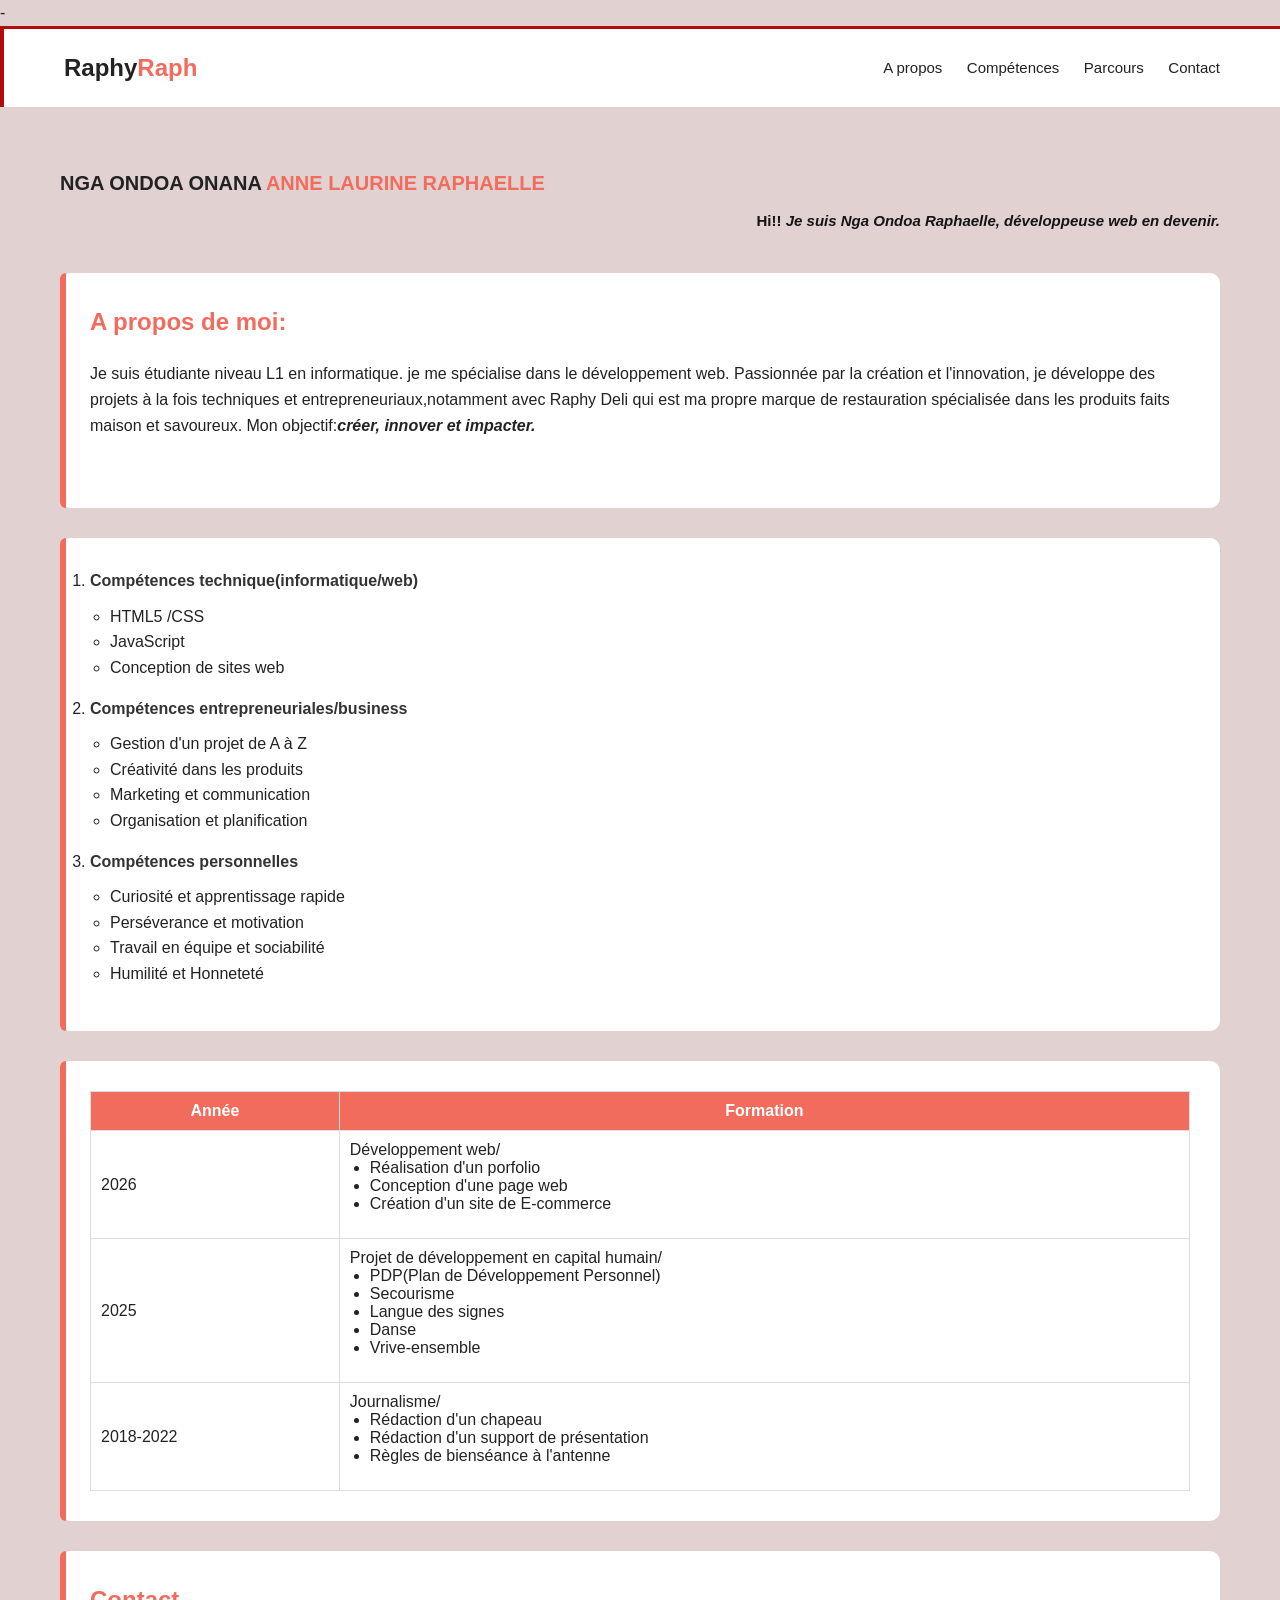
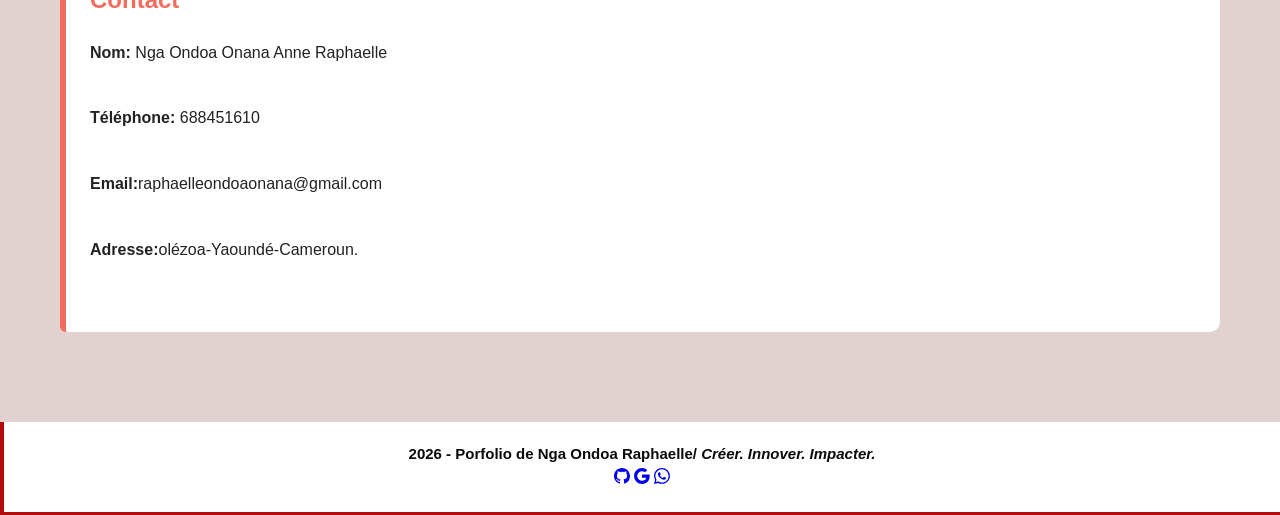
<file: Documents/mon porfolio/index.html>
-<!DOCTYPE html>
<html lang="en">
<head>
    <meta charset="UTF-8">
    <meta name="viewport" content="width=device-width, initial-scale=1.0">
    <title><strong>MON PORFOLIO</strong></title>
    <link rel="stylesheet" href="monporfolio.css">
    
    <link rel="shortcut icon" href="c:\Users\jouvence computer\Pictures\WhatsApp Stickers\STK-20230906-WA0013.webp" type="image/x-icon">
</head>
<body>
    <header>
        <div class="logo">
            Raphy<span>Raph</span>
        </div>
         <nav>
           <a href="#apropos">A propos</a>
           <a href="#competences"> Compétences</a>
           <a href="#parcours"> Parcours</a>
           <a href="#contact"> Contact</a>
        </nav>
     </header>   
     <main>
        <h1 class="nom">NGA ONDOA ONANA <span>ANNE LAURINE RAPHAELLE</span></h1>
        <p class="salutation">Hi!! 
            <em> Je suis Nga Ondoa Raphaelle, développeuse web en devenir.</em>
        </p>
       
   
    <section id="apropos">
        <h2>A propos de moi:</h2>
        <p>Je suis étudiante niveau L1 en informatique.
             je me spécialise dans le développement web.
            Passionnée par la création et l'innovation,
            je développe des projets à la fois techniques et entrepreneuriaux,notamment avec Raphy Deli qui
            est ma propre marque de restauration spécialisée dans les produits faits maison et savoureux.
            Mon objectif:<strong><em>créer, innover et impacter.</em></strong>
        </p>
    </section>
    <section id="competences">
        <ol>
          <li>
            <h4  class="competences">Compétences technique(informatique/web)</h4>
            <ul>
                <li>HTML5 /CSS</li>
                <li>JavaScript</li>
                <li>Conception de sites web</li>
            </ul>
          </li>
           <li>
            <h4  class="competences">Compétences entrepreneuriales/business</h4>
            <ul>
                <li>Gestion d'un projet de A à Z</li>
                <li>Créativité dans les produits</li>
                <li>Marketing et communication</li>
                <li>Organisation et planification</li>
            </ul>
           </li>
           <li>
            <h4  class="competences">Compétences personnelles</h4>
            <ul>
                <li>Curiosité et apprentissage rapide</li>
                <li>Perséverance et motivation</li>
                <li>Travail en équipe et sociabilité</li>
                <li>Humilité et Honneteté</li>
            </ul>
           </li>
       </ol>
    </section>
    <section id="parcours">
        <table class="tableau">
            <tr>
                <th class="entete">Année</th>
                <th class="entete">Formation</th>
            </tr>
            <tr>
                <td>2026</td>
                <td>Développement web/
                    <ul>
                        <li> Réalisation d'un porfolio</li>
                        <li> Conception d'une page web</li>
                        <li> Création d'un site de E-commerce</li>
                    </ul>  
                 </td>
            </tr>
            <tr>
             <td>2025</td>
             <td>Projet de développement en capital humain/
                 <ul>
                  <li>PDP(Plan de Développement Personnel)</li>
                  <li>Secourisme</li>
                  <li>Langue des signes</li>
                  <li>Danse</li>
                  <li>Vrive-ensemble</li>
                 </ul>
             </td>
            </tr>
            <tr>
                <td>2018-2022</td>
                <td>Journalisme/
                    <ul>
                        <li>Rédaction d'un chapeau</li>
                        <li>Rédaction d'un support de présentation</li>
                        <li>Règles de bienséance à l'antenne</li>
                    </ul>
                </td>
            </tr>
        </table>


    </section>
    <section id="contact">
        <h2>Contact</h2>
         <p><strong>Nom:</strong> Nga Ondoa Onana Anne Raphaelle</p>
        <p><strong>Téléphone:</strong> 688451610</p>
        <p><strong>Email:</strong>raphaelleondoaonana@gmail.com</p>
        <p><strong>Adresse:</strong>olézoa-Yaoundé-Cameroun.</p>
    </section>
    </main>
    <footer>
        <div>
            <p class="texte">2026 - Porfolio de Nga Ondoa Raphaelle/ <em>Créer. Innover. Impacter.</em></p>
        </div>
       <div>
          <a href="https://github.com/AnneLaurine">
            <svg xmlns="http://www.w3.org/2000/svg" width="16" height="16" fill="currentColor" class="bi bi-github" viewBox="0 0 16 16">
             <path d="M8 0C3.58 0 0 3.58 0 8c0 3.54 2.29 6.53 5.47 7.59.4.07.55-.17.55-.38 0-.19-.01-.82-.01-1.49-2.01.37-2.53-.49-2.69-.94-.09-.23-.48-.94-.82-1.13-.28-.15-.68-.52-.01-.53.63-.01 1.08.58 1.23.82.72 1.21 1.87.87 2.33.66.07-.52.28-.87.51-1.07-1.78-.2-3.64-.89-3.64-3.95 0-.87.31-1.59.82-2.15-.08-.2-.36-1.02.08-2.12 0 0 .67-.21 2.2.82.64-.18 1.32-.27 2-.27s1.36.09 2 .27c1.53-1.04 2.2-.82 2.2-.82.44 1.1.16 1.92.08 2.12.51.56.82 1.27.82 2.15 0 3.07-1.87 3.75-3.65 3.95.29.25.54.73.54 1.48 0 1.07-.01 1.93-.01 2.2 0 .21.15.46.55.38A8.01 8.01 0 0 0 16 8c0-4.42-3.58-8-8-8"/>
            </svg></a>

          <a href="mailto:tonemail@gmail.com"><svg xmlns="http://www.w3.org/2000/svg" width="16" height="16" fill="currentColor" class="bi bi-google" viewBox="0 0 16 16">
             <path d="M15.545 6.558a9.4 9.4 0 0 1 .139 1.626c0 2.434-.87 4.492-2.384 5.885h.002C11.978 15.292 10.158 16 8 16A8 8 0 1 1 8 0a7.7 7.7 0 0 1 5.352 2.082l-2.284 2.284A4.35 4.35 0 0 0 8 3.166c-2.087 0-3.86 1.408-4.492 3.304a4.8 4.8 0 0 0 0 3.063h.003c.635 1.893 2.405 3.301 4.492 3.301 1.078 0 2.004-.276 2.722-.764h-.003a3.7 3.7 0 0 0 1.599-2.431H8v-3.08z"/>
            </svg></a> 
           <a href="https://wa.me/237688451610"><svg xmlns="http://www.w3.org/2000/svg" width="16" height="16" fill="currentColor" class="bi bi-whatsapp" viewBox="0 0 16 16">
             <path d="M13.601 2.326A7.85 7.85 0 0 0 7.994 0C3.627 0 .068 3.558.064 7.926c0 1.399.366 2.76 1.057 3.965L0 16l4.204-1.102a7.9 7.9 0 0 0 3.79.965h.004c4.368 0 7.926-3.558 7.93-7.93A7.9 7.9 0 0 0 13.6 2.326zM7.994 14.521a6.6 6.6 0 0 1-3.356-.92l-.24-.144-2.494.654.666-2.433-.156-.251a6.56 6.56 0 0 1-1.007-3.505c0-3.626 2.957-6.584 6.591-6.584a6.56 6.56 0 0 1 4.66 1.931 6.56 6.56 0 0 1 1.928 4.66c-.004 3.639-2.961 6.592-6.592 6.592m3.615-4.934c-.197-.099-1.17-.578-1.353-.646-.182-.065-.315-.099-.445.099-.133.197-.513.646-.627.775-.114.133-.232.148-.43.05-.197-.1-.836-.308-1.592-.985-.59-.525-.985-1.175-1.103-1.372-.114-.198-.011-.304.088-.403.087-.088.197-.232.296-.346.1-.114.133-.198.198-.33.065-.134.034-.248-.015-.347-.05-.099-.445-1.076-.612-1.47-.16-.389-.323-.335-.445-.34-.114-.007-.247-.007-.38-.007a.73.73 0 0 0-.529.247c-.182.198-.691.677-.691 1.654s.71 1.916.81 2.049c.098.133 1.394 2.132 3.383 2.992.47.205.84.326 1.129.418.475.152.904.129 1.246.08.38-.058 1.171-.48 1.338-.943.164-.464.164-.86.114-.943-.049-.084-.182-.133-.38-.232"/>
           </svg></a> 
        

        </div>
      
      
    </footer>
    <script src="monporfolio.js"></script>
  
</body>
</html>
</file>
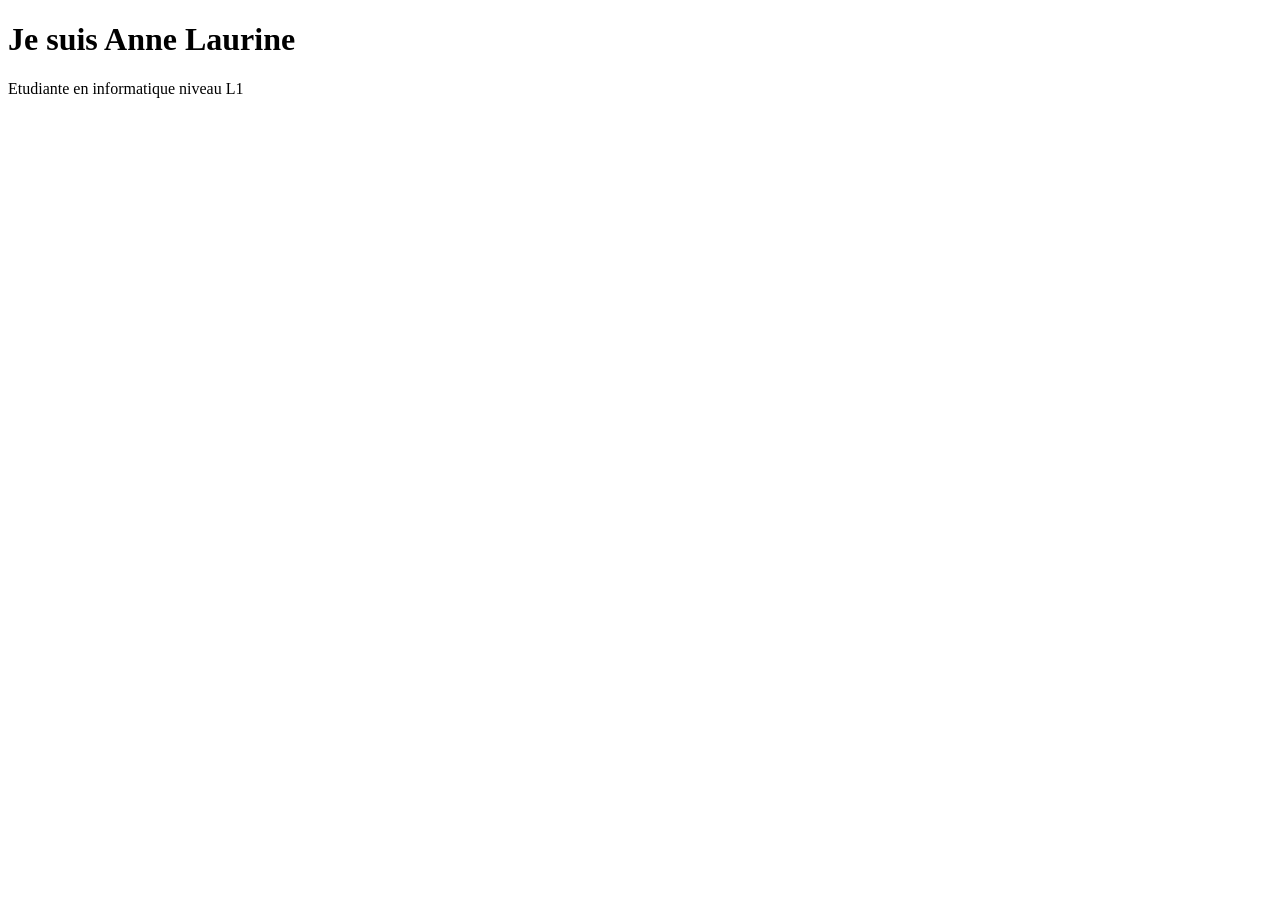
<file: monporfolio.html>
<!DOCTYPE html>
<html lang="en">
<head>
    <meta charset="UTF-8">
    <meta name="viewport" content="width=device-width, initial-scale=1.0">
    <title><strong>MON PORFOLIO</strong></title>
</head>
<body>
    <h1>Je suis Anne Laurine</h1>
    <p> Etudiante en informatique niveau L1</p>
</body>
</html>
</file>
<file: Documents/mon porfolio/monporfolio.css>
* {
  margin: 0;
  padding: 0;
  box-sizing: border-box;
  font-family: 'Segoe UI', sans-serif;
}
body {
  background: #e1d1d1;
  color: #222;
  line-height: 1.6;
  font-family: Arial, Helvetica, sans-serif;
}

header {
  display: flex;
  justify-content: space-between;
  align-items: center;
  padding: 20px 60px;
  background: #fff;
  border-top: 3px solid #b30c0c;
  border-left: 4px solid #b30c0c ;
}

.logo {
  font-size: 24px;
  font-weight: bold;
}

.logo span {
  color: #f26c5e;
}

nav a {
  margin-left: 20px;
  text-decoration: none;
  color: #222;
  font-weight: 500;
  transition: 0.3s;
  font-size: 15PX;
}

nav a:hover {
  color: #b30c0c;
}

main {
  padding: 60px;
}

.nom {
  font-size: 20px;
  margin-bottom: 10px;
}
.nom span{
  color: #f26c5e;
 }
.salutation{
  color: #151516;
  font-weight: bold;
  text-align: end;
  font-size: 15px;

}

main p {
  margin-bottom: 40px;
}

section {
  background: #fff;
  padding: 30px;
  margin-bottom: 30px;
  border-radius: 10px;
  position: relative;
}

section::before {
  content: "";
  position: absolute;
  left: 0;
  top: 0;
  width: 6px;
  height: 100%;
  background: #f26c5e;
  border-radius: 10px 0 0 10px;
}

h2 {
  margin-bottom: 20px;
  color: #f26c5e;
}

.competences {
  margin-bottom: 10px;
  color: #333;
}

ul {
  margin-left: 20px;
  margin-bottom: 15px;
}

.tableau {
  width: 100%;
  border-collapse: collapse;
}

.tableau td, .tableau th {
  border: 1px solid #ddd;
  padding: 10px;
}

.entete {
  background: #f26c5e;
  color: white;
}



button {
  background: #000;
  color: #fff;
  padding: 12px;
  border: none;
  cursor: pointer;
  transition: 0.3s;
}

button:hover {
  background: #f26c5e;
}

footer {
  text-align: center;
  padding: 20px;
  background: #fff ;
  border-bottom: 3px solid  #b30c0c; 
  border-left: 4px solid #b30c0c;

}
.texte{
  color:rgb(10, 10, 10);
  font-size: 15px;
  font-weight:bold ;
}
footer a:hover{
  color: #b30c0c;
  background-color: aqua;
}
</file>
